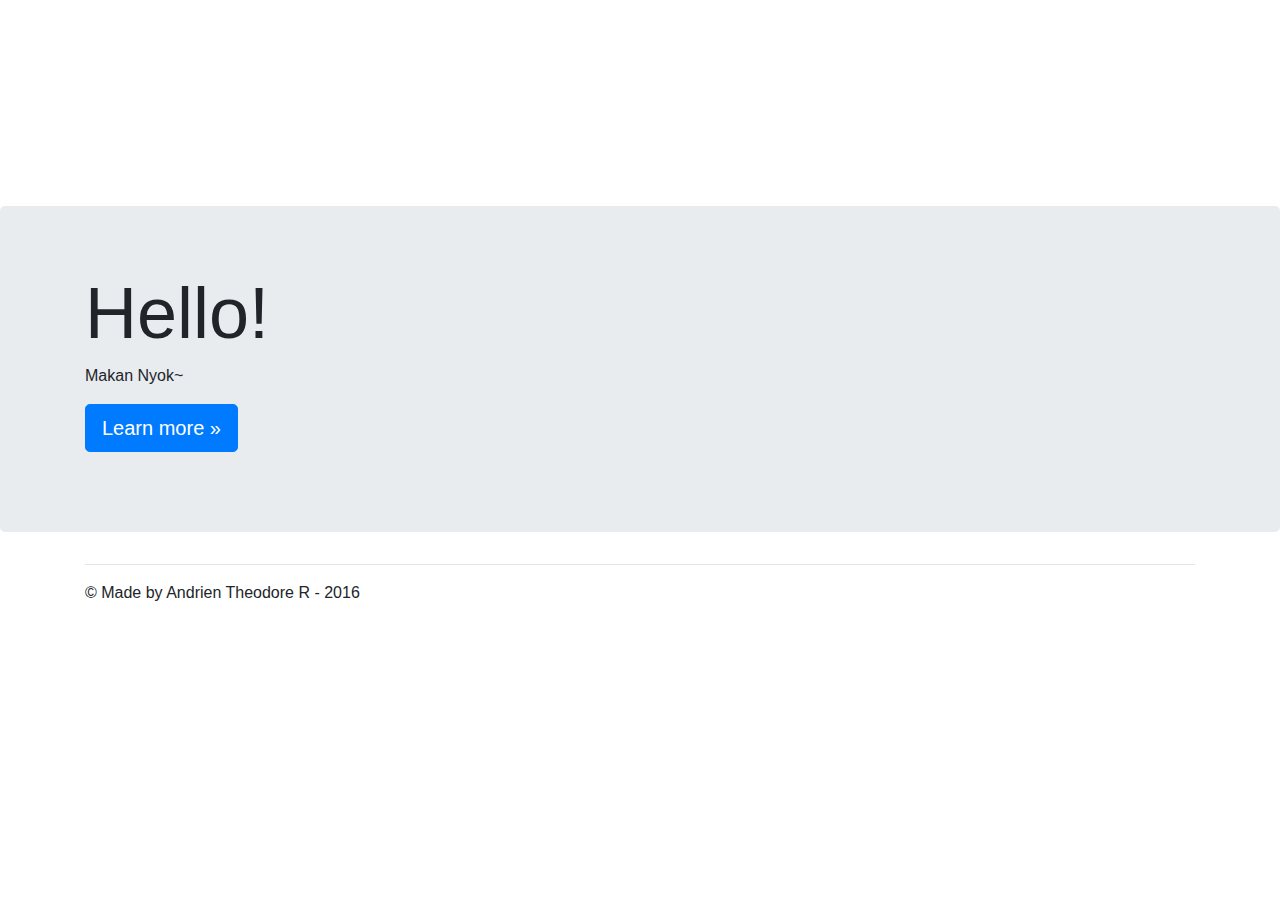
<file: web/index.html>
<!DOCTYPE html>
<html>
<head>
	<title>Makan Yok! - Home</title>
	<link rel="stylesheet" href="https://maxcdn.bootstrapcdn.com/bootstrap/4.0.0-alpha.4/css/bootstrap.min.css" crossorigin="anonymous">
	<link rel="stylesheet" href="custom.css" >
</head>
<body>

   <nav class="navbar navbar-fixed-top navbar-dark bg-inverse">
      <a class="navbar-brand" href="index.html">Makan Yok</a>
      <ul class="nav navbar-nav">
        <li class="nav-item active">
          <a class="nav-link" href="index.html">Home</a>
        </li>
        <li class="nav-item">
          <a class="nav-link" href="try-it.html">Try It</a>
        </li>
        <li class="nav-item">
          <a class="nav-link" href="about.html">About  <span class="sr-only">(current)</span></a>
        </li>
      </ul>
    </nav>

    <div class="jumbotron">
      <div class="container">
        <h1 class="display-3">Hello!</h1>
        <p>Makan Nyok~</p>
        <p><a class="btn btn-primary btn-lg" href="about.html" role="button">Learn more &raquo;</a></p>
      </div>
    </div>

    <div class = "container">
        <hr>

      <footer>
        <p>&copy; Made by Andrien Theodore R - 2016</p>
      </footer>  	
    </div>


	<script src="https://code.jquery.com/jquery-3.1.0.slim.min.js" crossorigin="anonymous"></script>
	<script src="https://maxcdn.bootstrapcdn.com/bootstrap/4.0.0-alpha.4/js/bootstrap.min.js" crossorigin="anonymous"></script>
</body>
</html>
</file>
<file: web/custom.css>
body {
	padding-top: 70px;
}

#uploaded_image {
	width: 100%;
}

#status_box {
	display: none;
}
</file>
